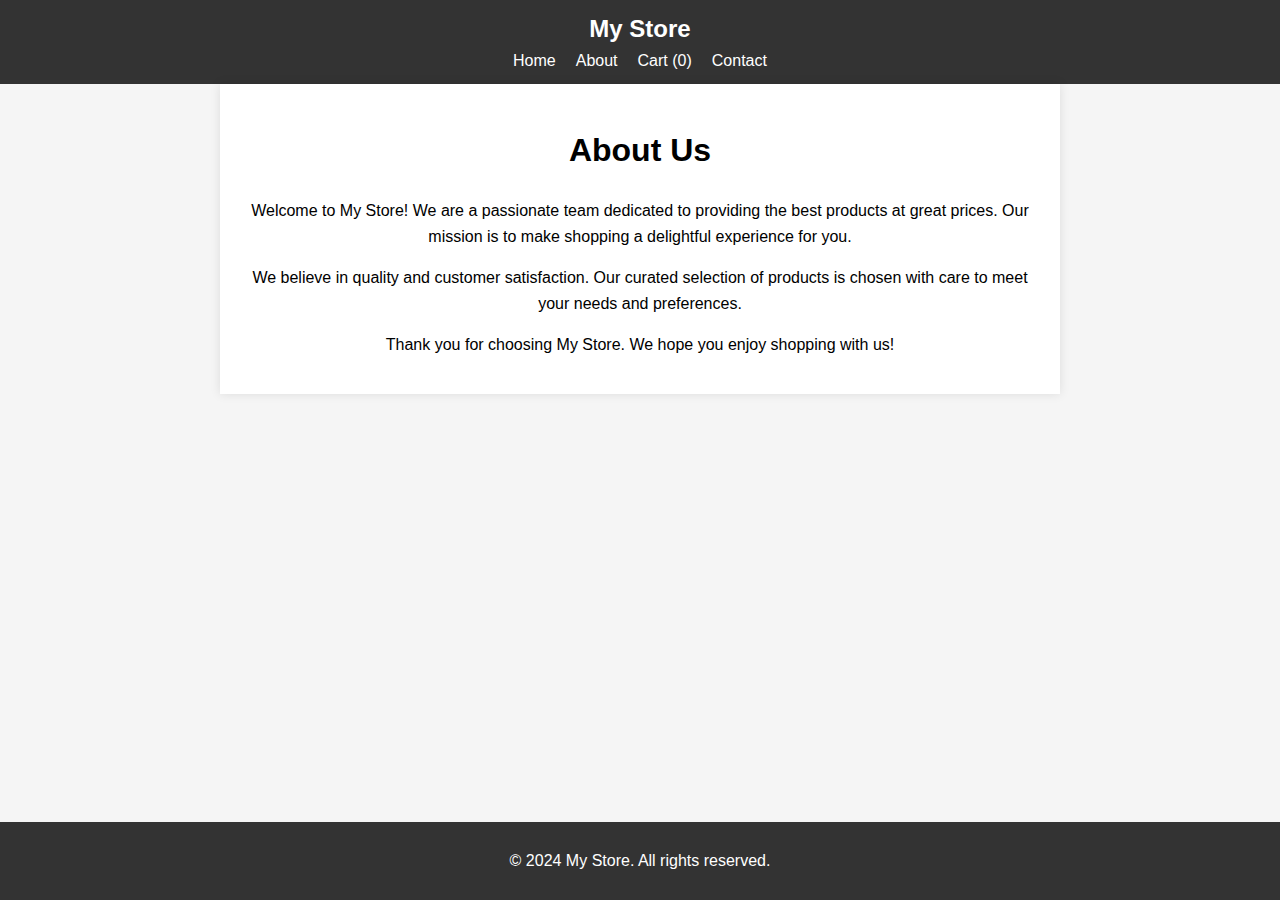
<file: about.html>
<!DOCTYPE html>
<html lang="en">
<head>
    <meta charset="UTF-8">
    <meta name="viewport" content="width=device-width, initial-scale=1.0">
    <title>About Us - My Store</title>
    <link rel="stylesheet" href="about.css">
</head>
<body>
    <header>
        <div class="logo">My Store</div>
        <nav>
            <ul>
                <li><a href="index.html">Home</a></li>
                <li><a href="about.html">About</a></li>
                <li><a href="cart.html">Cart (<span id="cart-count">0</span>)</a></li>
                <li><a href="contact.html">Contact</a></li>
            </ul>
        </nav>
    </header>

    <main>
        <section class="about">
            <h1>About Us</h1>
            <p>Welcome to My Store! We are a passionate team dedicated to providing the best products at great prices. Our mission is to make shopping a delightful experience for you.</p>
            <p>We believe in quality and customer satisfaction. Our curated selection of products is chosen with care to meet your needs and preferences.</p>
            <p>Thank you for choosing My Store. We hope you enjoy shopping with us!</p>
        </section>
    </main>

    <footer>
        <p>&copy; 2024 My Store. All rights reserved.</p>
    </footer>
</body>
</html>
</file>
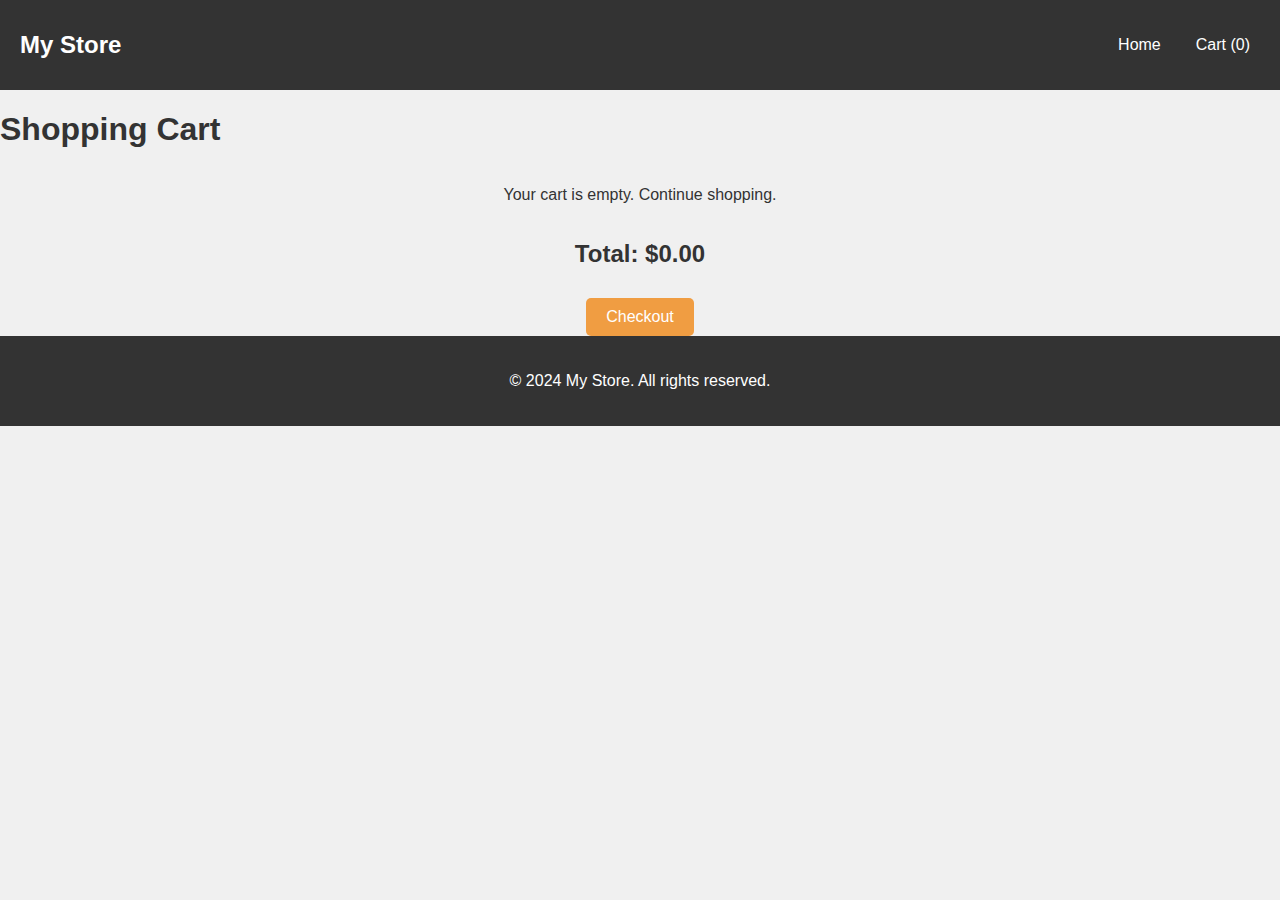
<file: cart.html>
<!DOCTYPE html>
<html lang="en">
<head>
    <meta charset="UTF-8">
    <meta name="viewport" content="width=device-width, initial-scale=1.0">
    <title>My Store - Cart</title>
    <link rel="stylesheet" href="styles.css">
</head>
<body>
    <header>
        <div class="logo">My Store</div>
        <nav>
            <ul>
                <li><a href="index.html">Home</a></li>
                <li><a href="cart.html">Cart (<span id="cart-count">0</span>)</a></li>
            </ul>
        </nav>
    </header>
    
    <main>
        <h1>Shopping Cart</h1>
        <div id="cart-items">
            <!-- Cart items will be dynamically loaded here -->
        </div>
        <div class="cart-total">
            <h2>Total: <span id="cart-total">$0.00</span></h2>
            <button id="checkout-button">Checkout</button>
        </div>
    </main>
    <footer>
        <p>&copy; 2024 My Store. All rights reserved.</p>
    </footer>
    <script src="cart.js"></script>
</body>
</html>
</file>
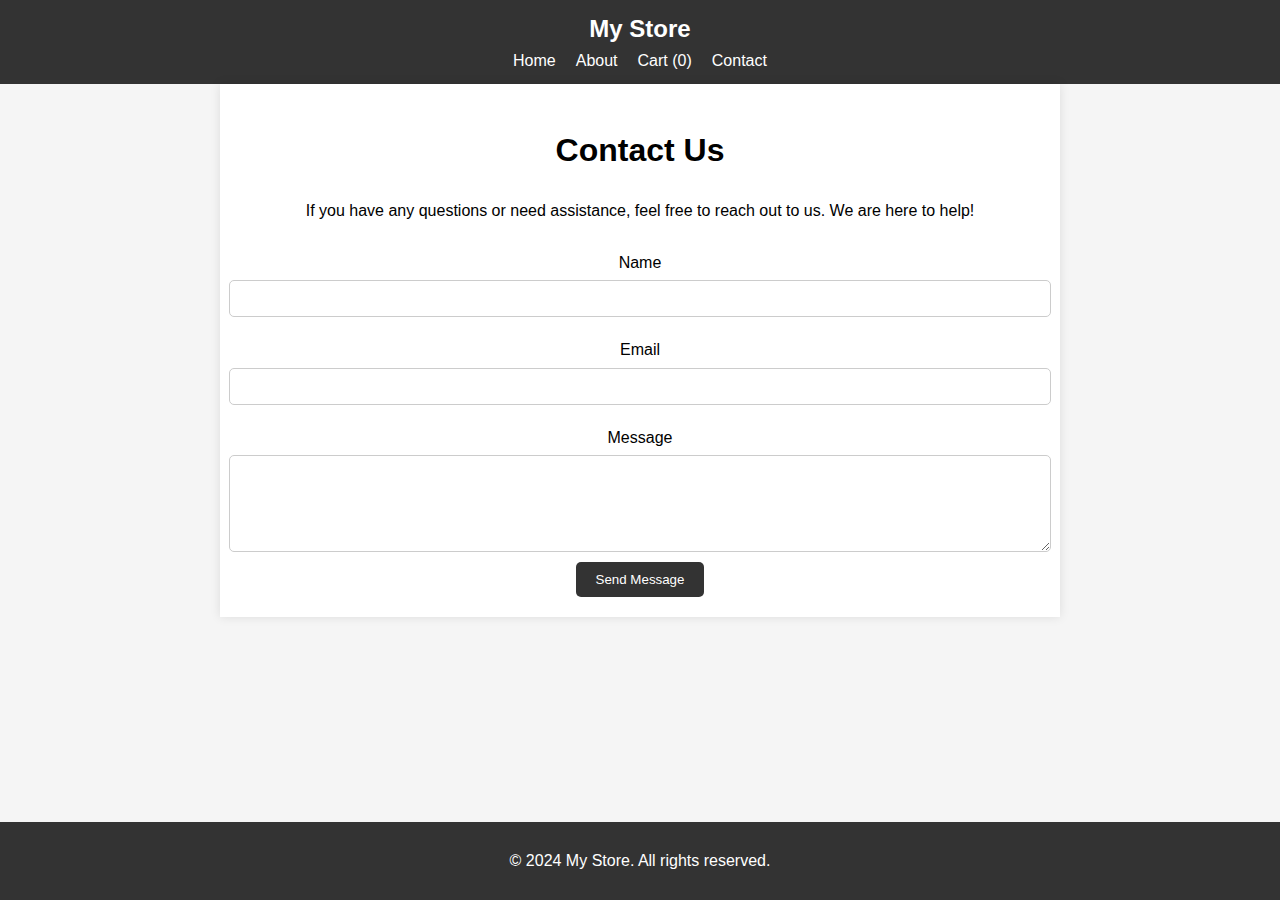
<file: contact.html>
<!DOCTYPE html>
<html lang="en">
<head>
    <meta charset="UTF-8">
    <meta name="viewport" content="width=device-width, initial-scale=1.0">
    <title>Contact Us - My Store</title>
    <link rel="stylesheet" href="about.css">
</head>
<body>
    <header>
        <div class="logo">My Store</div>
        <nav>
            <ul>
                <li><a href="index.html">Home</a></li>
                <li><a href="about.html">About</a></li>
                <li><a href="cart.html">Cart (<span id="cart-count">0</span>)</a></li>
                <li><a href="contact.html">Contact</a></li>
            </ul>
        </nav>
    </header>

    <main>
        <section class="contact">
            <h1>Contact Us</h1>
            <p>If you have any questions or need assistance, feel free to reach out to us. We are here to help!</p>
            <form id="contact-form">
                <label for="name">Name</label>
                <input type="text" id="name" name="name" required>

                <label for="email">Email</label>
                <input type="email" id="email" name="email" required>

                <label for="message">Message</label>
                <textarea id="message" name="message" rows="5" required></textarea>

                <button type="submit">Send Message</button>
            </form>
        </section>
    </main>

    <footer>
        <p>&copy; 2024 My Store. All rights reserved.</p>
    </footer>
</body>
</html>
</file>
<file: about.css>
/* General Styles */
body {
    font-family: Arial, sans-serif;
    line-height: 1.6;
    margin: 0;
    padding: 0;
    box-sizing: border-box;
    background-color: #f5f5f5;
}

header {
    background-color: #333;
    color: white;
    padding: 10px 0;
    text-align: center;
}

header .logo {
    font-size: 24px;
    font-weight: bold;
}

nav ul {
    list-style: none;
    margin: 0;
    padding: 0;
    display: flex;
    justify-content: center;
}

nav ul li {
    margin: 0 10px;
}

nav ul li a {
    color: white;
    text-decoration: none;
}

main {
    padding: 20px;
    max-width: 800px;
    margin: 0 auto;
    background-color: white;
    box-shadow: 0 0 10px rgba(0, 0, 0, 0.1);
}

.about, .contact {
    text-align: center;
}

.contact form {
    display: flex;
    flex-direction: column;
    align-items: center;
}

.contact form label {
    margin: 10px 0 5px;
}

.contact form input, .contact form textarea {
    width: 100%;
    padding: 10px;
    margin-bottom: 10px;
    border: 1px solid #ccc;
    border-radius: 5px;
}

.contact form button {
    padding: 10px 20px;
    background-color: #333;
    color: white;
    border: none;
    border-radius: 5px;
    cursor: pointer;
}

.contact form button:hover {
    background-color: #555;
}

footer {
    background-color: #333;
    color: white;
    text-align: center;
    padding: 10px 0;
    position: absolute;
    width: 100%;
    bottom: 0;
}
</file>
<file: styles.css>
/* General Styles */
body, html {
    margin: 0;
    padding: 0;
    font-family: 'Segoe UI', Tahoma, Geneva, Verdana, sans-serif;
    background-color: #f0f0f0;
    color: #333;
}

a {
    color: inherit;
    text-decoration: none;
}

ul {
    list-style-type: none;
    padding: 0;
}

/* Header Styles */
header {
    background-color: #333;
    color: #fff;
    padding: 15px 20px;
    display: flex;
    justify-content: space-between;
    align-items: center;
    position: sticky;
    top: 0;
    z-index: 1000;
}

.logo {
    font-size: 24px;
    font-weight: bold;
}

nav ul {
    display: flex;
    gap: 15px;
}

nav ul li {
    padding: 5px 10px;
}

nav ul li a {
    color: #fff;
    transition: color 0.3s;
}

nav ul li a:hover {
    color: #f09d42;
}

/* Hero Section */
.hero {
    background-image: url('https://encrypted-tbn0.gstatic.com/images?q=tbn:ANd9GcSOHabJD5Y43qNwYyPQdbfrDsEDJWWPvjmMFg&s');
    background-size: cover;
    background-position: center;
    color: #fff;
    text-align: center;
    padding: 100px 20px;
    margin-bottom: 20px;
}

.hero h1 {
    font-size: 3em;
    margin-bottom: 20px;
}

.hero p {
    font-size: 1.5em;
    margin-bottom: 30px;
}

.shop-now {
    display: inline-block;
    padding: 15px 30px;
    background-color: #f09d42;
    color: #fff;
    border-radius: 25px;
    font-weight: bold;
    transition: background-color 0.3s;
}

.shop-now:hover {
    background-color: #d08b37;
}

/* Categories Section */
.categories {
    text-align: center;
    margin: 40px 0;
}

.categories h2 {
    font-size: 2.5em;
    margin-bottom: 20px;
}

.categories ul {
    display: flex;
    justify-content: center;
    gap: 15px;
}

.categories ul li {
    padding: 10px 20px;
    background-color: #333;
    border-radius: 25px;
    color: #fff;
    transition: background-color 0.3s;
}

.categories ul li:hover {
    background-color: #f09d42;
}

.categories ul li a {
    color: inherit;
    font-weight: bold;
}

/* Products Section */
.featured-products {
    padding: 20px;
}

.featured-products h2 {
    font-size: 2em;
    text-align: center;
    margin-bottom: 20px;
}

.products {
    display: flex;
    flex-wrap: wrap;
    justify-content: center;
    gap: 20px;
    margin-top: 20px;
}

.product {
    background-color: #fff;
    padding: 15px;
    border-radius: 15px;
    box-shadow: 0 0 10px rgba(0, 0, 0, 0.1);
    width: 220px;
    text-align: center;
    transition: transform 0.3s;
}

.product:hover {
    transform: scale(1.05);
}

.product img {
    max-width: 100%;
    border-radius: 10px;
    transition: opacity 0.3s;
}

.product img:hover {
    opacity: 0.8;
}

.product h3 {
    font-size: 1.2em;
    margin: 10px 0;
}

.product p {
    font-size: 1.1em;
    margin: 5px 0;
    color: #f09d42;
}

.add-to-cart {
    display: inline-block;
    padding: 10px 20px;
    background-color: #f09d42;
    color: #fff;
    border: none;
    border-radius: 25px;
    cursor: pointer;
    font-weight: bold;
    transition: background-color 0.3s;
}

.add-to-cart:hover {
    background-color: #d08b37;
}

/* Footer Styles */
footer {
    background-color: #333;
    color: #fff;
    padding: 20px;
    text-align: center;
    position: relative;
}

.footer-links {
    display: flex;
    justify-content: center;
    gap: 20px;
    margin-top: 10px;
}

.footer-links a {
    color: #f09d42;
    transition: color 0.3s;
}

.footer-links a:hover {
    color: #fff;
}

/* Responsive Styles */
@media (max-width: 768px) {
    nav ul {
        flex-direction: column;
        gap: 10px;
    }

    .hero h1 {
        font-size: 2em;
    }

    .hero p {
        font-size: 1.2em;
    }

    .categories ul {
        flex-direction: column;
    }

    .products {
        flex-direction: column;
        align-items: center;
    }
}




/* Cart Styles */
#cart-items {
    display: flex;
    flex-direction: column;
    align-items: center;
    gap: 20px;
    margin: 20px 0;
}

.cart-item {
    display: flex;
    align-items: center;
    gap: 20px;
    padding: 10px;
    border: 1px solid #ccc;
    border-radius: 10px;
    width: 80%;
    max-width: 600px;
    background-color: #fff;
}

.cart-item img {
    width: 100px;
    height: 100px;
    border-radius: 10px;
    object-fit: cover;
}

.cart-item-details {
    flex: 1;
    display: flex;
    flex-direction: column;
    gap: 5px;
}

.cart-item-actions {
    display: flex;
    flex-direction: column;
    align-items: flex-end;
    gap: 5px;
}

.cart-item-actions input {
    width: 50px;
    text-align: center;
    border: 1px solid #ccc;
    border-radius: 5px;
    padding: 5px;
}

.cart-item-actions button {
    background-color: #f09d42;
    color: #fff;
    border: none;
    padding: 5px 10px;
    border-radius: 5px;
    cursor: pointer;
}

.cart-item-actions button:hover {
    background-color: #d08b37;
}

.cart-total {
    text-align: center;
    margin-top: 20px;
}

.cart-total h2 {
    font-size: 1.5em;
}

#checkout-button {
    padding: 10px 20px;
    background-color: #f09d42;
    color: #fff;
    border: none;
    border-radius: 5px;
    cursor: pointer;
    font-size: 1em;
    margin-top: 10px;
}

#checkout-button:hover {
    background-color: #d08b37;
}
</file>
